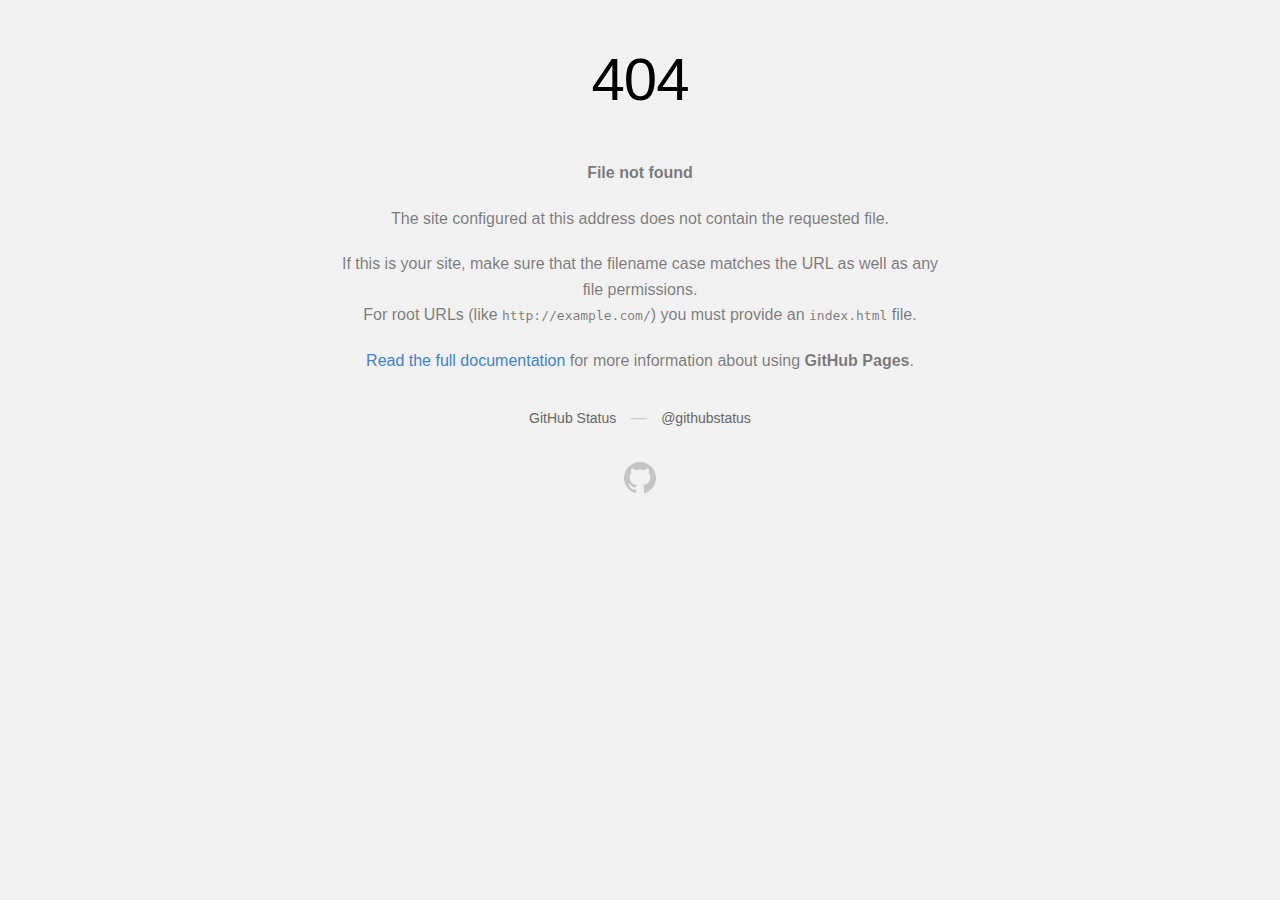
<file: assets/css/owl.video.play.html>
<!DOCTYPE html>
<html>
  <head>
    <meta http-equiv="Content-type" content="text/html; charset=utf-8">
    <meta http-equiv="Content-Security-Policy" content="default-src 'none'; style-src 'unsafe-inline'; img-src data:; connect-src 'self'">
    <title>Page not found &middot; GitHub Pages</title>
    <style type="text/css" media="screen">
      body {
        background-color: #f1f1f1;
        margin: 0;
        font-family: "Helvetica Neue", Helvetica, Arial, sans-serif;
      }

      .container { margin: 50px auto 40px auto; width: 600px; text-align: center; }

      a { color: #4183c4; text-decoration: none; }
      a:hover { text-decoration: underline; }

      h1 { width: 800px; position:relative; left: -100px; letter-spacing: -1px; line-height: 60px; font-size: 60px; font-weight: 100; margin: 0px 0 50px 0; text-shadow: 0 1px 0 #fff; }
      p { color: rgba(0, 0, 0, 0.5); margin: 20px 0; line-height: 1.6; }

      ul { list-style: none; margin: 25px 0; padding: 0; }
      li { display: table-cell; font-weight: bold; width: 1%; }

      .logo { display: inline-block; margin-top: 35px; }
      .logo-img-2x { display: none; }
      @media
      only screen and (-webkit-min-device-pixel-ratio: 2),
      only screen and (   min--moz-device-pixel-ratio: 2),
      only screen and (     -o-min-device-pixel-ratio: 2/1),
      only screen and (        min-device-pixel-ratio: 2),
      only screen and (                min-resolution: 192dpi),
      only screen and (                min-resolution: 2dppx) {
        .logo-img-1x { display: none; }
        .logo-img-2x { display: inline-block; }
      }

      #suggestions {
        margin-top: 35px;
        color: #ccc;
      }
      #suggestions a {
        color: #666666;
        font-weight: 200;
        font-size: 14px;
        margin: 0 10px;
      }

    </style>
  </head>
  <body>

    <div class="container">

      <h1>404</h1>
      <p><strong>File not found</strong></p>

      <p>
        The site configured at this address does not
        contain the requested file.
      </p>

      <p>
        If this is your site, make sure that the filename case matches the URL
        as well as any file permissions.<br>
        For root URLs (like <code>http://example.com/</code>) you must provide an
        <code>index.html</code> file.
      </p>

      <p>
        <a href="https://help.github.com/pages/">Read the full documentation</a>
        for more information about using <strong>GitHub Pages</strong>.
      </p>

      <div id="suggestions">
        <a href="https://githubstatus.com">GitHub Status</a> &mdash;
        <a href="https://twitter.com/githubstatus">@githubstatus</a>
      </div>

      <a href="/" class="logo logo-img-1x">
        <img width="32" height="32" title="" alt="" src="[data-uri]">
      </a>

      <a href="/" class="logo logo-img-2x">
        <img width="32" height="32" title="" alt="" src="[data-uri]">
      </a>
    </div>
  </body>
</html>
</file>
